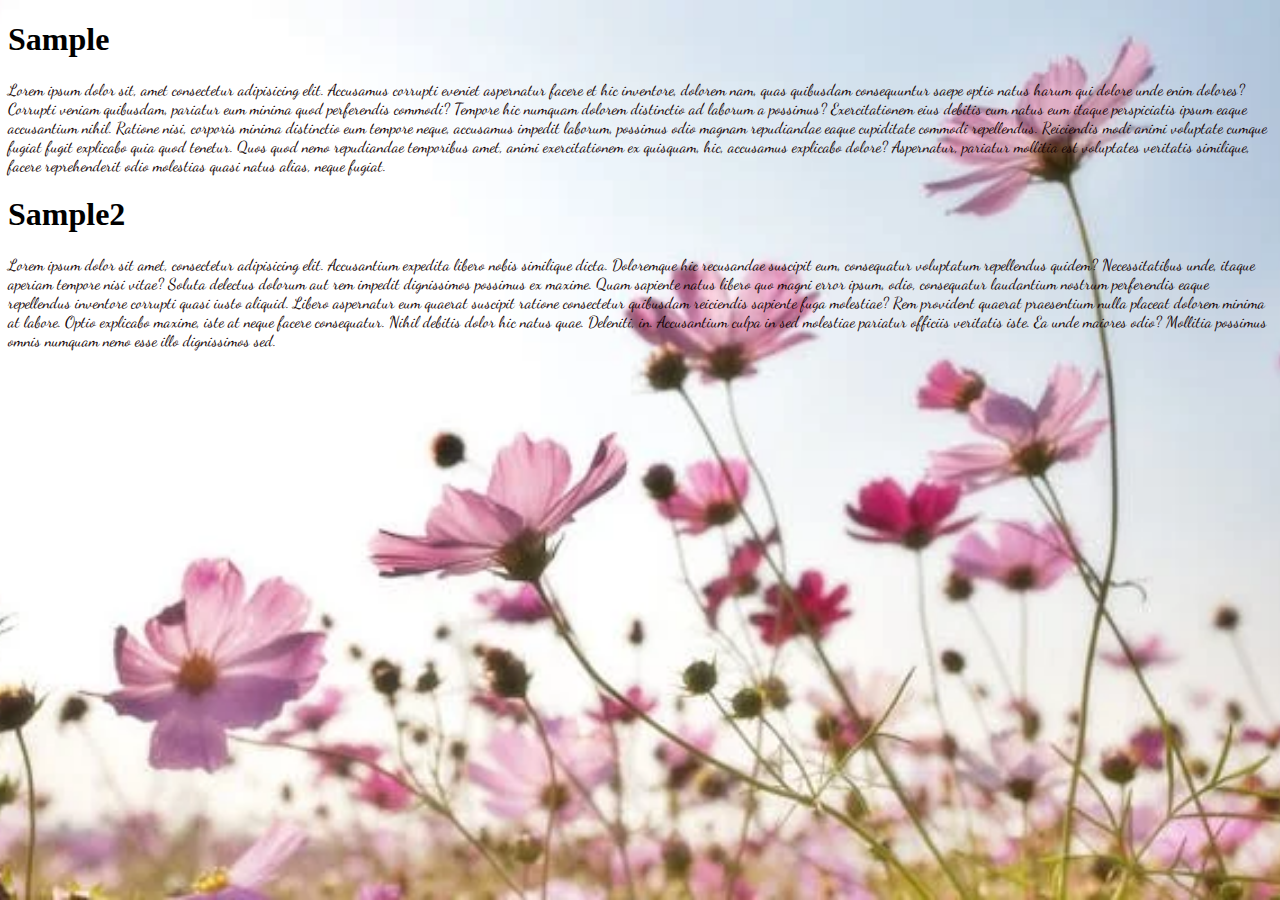
<file: index.html>
<!DOCTYPE html>
<html lang="en">
<head>
    <meta charset="UTF-8">
    <meta name="viewport" content="width=device-width, initial-scale=1.0">
    <title>Document</title>
    <link rel="stylesheet" href="CSS/style.css">
</head>
<body>
    

    <h1>Sample</h1>
    <p >Lorem ipsum dolor sit, amet consectetur adipisicing elit. Accusamus corrupti eveniet aspernatur facere et hic inventore, dolorem nam, quas quibusdam consequuntur saepe optio natus harum qui dolore unde enim dolores?
    Corrupti veniam quibusdam, pariatur eum minima quod perferendis commodi? Tempore hic numquam dolorem distinctio ad laborum a possimus? Exercitationem eius debitis cum natus eum itaque perspiciatis ipsum eaque accusantium nihil.
    Ratione nisi, corporis minima distinctio eum tempore neque, accusamus impedit laborum, possimus odio magnam repudiandae eaque cupiditate commodi repellendus. Reiciendis modi animi voluptate cumque fugiat fugit explicabo quia quod tenetur.
    Quos quod nemo repudiandae temporibus amet, animi exercitationem ex quisquam, hic, accusamus explicabo dolore? Aspernatur, pariatur mollitia est voluptates veritatis similique, facere reprehenderit odio molestias quasi natus alias, neque fugiat.</p>

    
    <h1>Sample2</h1>
     <p>Lorem ipsum dolor sit amet, consectetur adipisicing elit. Accusantium expedita libero nobis similique dicta. Doloremque hic recusandae suscipit eum, consequatur voluptatum repellendus quidem? Necessitatibus unde, itaque aperiam tempore nisi vitae?
        Soluta delectus dolorum aut rem impedit dignissimos possimus ex maxime. Quam sapiente natus libero quo magni error ipsum, odio, consequatur laudantium nostrum perferendis eaque repellendus inventore corrupti quasi iusto aliquid.
        Libero aspernatur eum quaerat suscipit ratione consectetur quibusdam reiciendis sapiente fuga molestiae? Rem provident quaerat praesentium nulla placeat dolorem minima at labore. Optio explicabo maxime, iste at neque facere consequatur.
        Nihil debitis dolor hic natus quae. Deleniti, in. Accusantium culpa in sed molestiae pariatur officiis veritatis iste. Ea unde maiores odio? Mollitia possimus omnis numquam nemo esse illo dignissimos sed.</p>
    
    
</body>
</html>
</file>
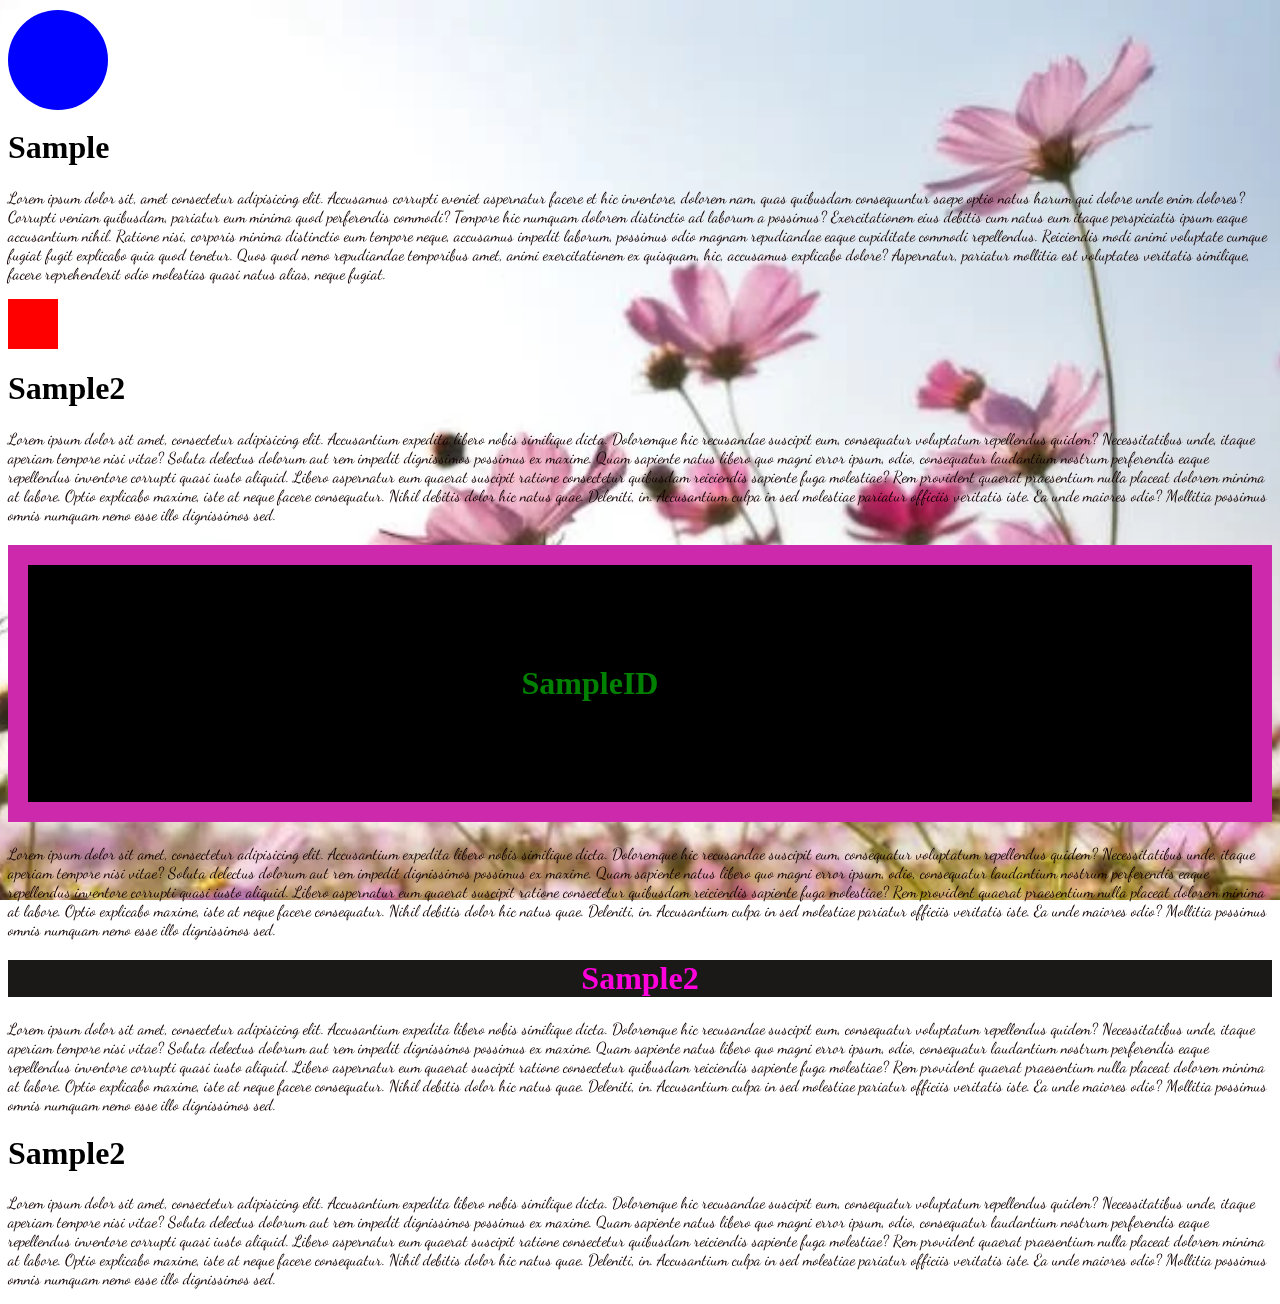
<file: sample.html>
<!DOCTYPE html>
<html lang="en">
<head>
    <meta charset="UTF-8">
    <meta name="viewport" content="width=device-width, initial-scale=1.0">
    <title>Document</title>
    <link rel="stylesheet" href="CSS/style.css">

</head>
<body>

    <div class="box01">
   
    </div>

    <h1>Sample</h1>
    <p >Lorem ipsum dolor sit, amet consectetur adipisicing elit. Accusamus corrupti eveniet aspernatur facere et hic inventore, dolorem nam, quas quibusdam consequuntur saepe optio natus harum qui dolore unde enim dolores?
    Corrupti veniam quibusdam, pariatur eum minima quod perferendis commodi? Tempore hic numquam dolorem distinctio ad laborum a possimus? Exercitationem eius debitis cum natus eum itaque perspiciatis ipsum eaque accusantium nihil.
    Ratione nisi, corporis minima distinctio eum tempore neque, accusamus impedit laborum, possimus odio magnam repudiandae eaque cupiditate commodi repellendus. Reiciendis modi animi voluptate cumque fugiat fugit explicabo quia quod tenetur.
    Quos quod nemo repudiandae temporibus amet, animi exercitationem ex quisquam, hic, accusamus explicabo dolore? Aspernatur, pariatur mollitia est voluptates veritatis similique, facere reprehenderit odio molestias quasi natus alias, neque fugiat.</p>

    <div class="box02"></div>

    <h1>Sample2</h1>
     <p>Lorem ipsum dolor sit amet, consectetur adipisicing elit. Accusantium expedita libero nobis similique dicta. Doloremque hic recusandae suscipit eum, consequatur voluptatum repellendus quidem? Necessitatibus unde, itaque aperiam tempore nisi vitae?
        Soluta delectus dolorum aut rem impedit dignissimos possimus ex maxime. Quam sapiente natus libero quo magni error ipsum, odio, consequatur laudantium nostrum perferendis eaque repellendus inventore corrupti quasi iusto aliquid.
        Libero aspernatur eum quaerat suscipit ratione consectetur quibusdam reiciendis sapiente fuga molestiae? Rem provident quaerat praesentium nulla placeat dolorem minima at labore. Optio explicabo maxime, iste at neque facere consequatur.
        Nihil debitis dolor hic natus quae. Deleniti, in. Accusantium culpa in sed molestiae pariatur officiis veritatis iste. Ea unde maiores odio? Mollitia possimus omnis numquam nemo esse illo dignissimos sed.</p>

        <h1 id="sample1">SampleID</h1>
     <p>Lorem ipsum dolor sit amet, consectetur adipisicing elit. Accusantium expedita libero nobis similique dicta. Doloremque hic recusandae suscipit eum, consequatur voluptatum repellendus quidem? Necessitatibus unde, itaque aperiam tempore nisi vitae?
        Soluta delectus dolorum aut rem impedit dignissimos possimus ex maxime. Quam sapiente natus libero quo magni error ipsum, odio, consequatur laudantium nostrum perferendis eaque repellendus inventore corrupti quasi iusto aliquid.
        Libero aspernatur eum quaerat suscipit ratione consectetur quibusdam reiciendis sapiente fuga molestiae? Rem provident quaerat praesentium nulla placeat dolorem minima at labore. Optio explicabo maxime, iste at neque facere consequatur.
        Nihil debitis dolor hic natus quae. Deleniti, in. Accusantium culpa in sed molestiae pariatur officiis veritatis iste. Ea unde maiores odio? Mollitia possimus omnis numquam nemo esse illo dignissimos sed.</p>

    <h1 class="sample2">Sample2</h1>
     <p>Lorem ipsum dolor sit amet, consectetur adipisicing elit. Accusantium expedita libero nobis similique dicta. Doloremque hic recusandae suscipit eum, consequatur voluptatum repellendus quidem? Necessitatibus unde, itaque aperiam tempore nisi vitae?
        Soluta delectus dolorum aut rem impedit dignissimos possimus ex maxime. Quam sapiente natus libero quo magni error ipsum, odio, consequatur laudantium nostrum perferendis eaque repellendus inventore corrupti quasi iusto aliquid.
        Libero aspernatur eum quaerat suscipit ratione consectetur quibusdam reiciendis sapiente fuga molestiae? Rem provident quaerat praesentium nulla placeat dolorem minima at labore. Optio explicabo maxime, iste at neque facere consequatur.
        Nihil debitis dolor hic natus quae. Deleniti, in. Accusantium culpa in sed molestiae pariatur officiis veritatis iste. Ea unde maiores odio? Mollitia possimus omnis numquam nemo esse illo dignissimos sed.</p>

        

    <h1>Sample2</h1>
     <p>Lorem ipsum dolor sit amet, consectetur adipisicing elit. Accusantium expedita libero nobis similique dicta. Doloremque hic recusandae suscipit eum, consequatur voluptatum repellendus quidem? Necessitatibus unde, itaque aperiam tempore nisi vitae?
        Soluta delectus dolorum aut rem impedit dignissimos possimus ex maxime. Quam sapiente natus libero quo magni error ipsum, odio, consequatur laudantium nostrum perferendis eaque repellendus inventore corrupti quasi iusto aliquid.
        Libero aspernatur eum quaerat suscipit ratione consectetur quibusdam reiciendis sapiente fuga molestiae? Rem provident quaerat praesentium nulla placeat dolorem minima at labore. Optio explicabo maxime, iste at neque facere consequatur.
        Nihil debitis dolor hic natus quae. Deleniti, in. Accusantium culpa in sed molestiae pariatur officiis veritatis iste. Ea unde maiores odio? Mollitia possimus omnis numquam nemo esse illo dignissimos sed.</p>
</body>
</html>
</file>
<file: CSS/style.css>
@import url('https://fonts.googleapis.com/css2?family=Briem+Hand:wght@100..900&family=Lobster&family=Poetsen+One&display=swap'); 
@import url('https://fonts.googleapis.com/css2?family=Bebas+Neue&family=Briem+Hand:wght@100..900&family=Lobster&family=Poetsen+One&display=swap');
@import url('https://fonts.googleapis.com/css2?family=Dancing+Script:wght@400..700&family=Jacquard+24+Charted&display=swap');


body{
    background-image: url("/img/background\ 7.webp");
    background-position: center;
    background-size: cover;
    background-repeat: no-repeat;
    background-attachment: fixed;
    
}
  /* h1{ 
    background-color: rgb(40, 67, 63); 
    color:rgb(96, 173, 168);
    text-align: center;
    
    font-family: "Briem Hand", cursive;
    font-weight: 400;
    margin: 100;
    padding-left: 100px;
    padding-top: 100px;

     padding: 100px 200px 100px 100px; 

     margin-left: auto;
     border: 20px solid red;
}  */

p{
    font-family: "Dancing Script", cursive;
    /*font-family: "Poetsen One", sans-serif;*/
    color: rgb(19, 1, 1);
    font-weight: 400;
}
#sample1{
    background-color: black;
    color:green;
    text-align: center;
    padding: 100px 200px 100px 100px; 

     margin-left: auto;
     border: 20px solid rgb(204, 41, 172);
}
.sample2{
    background-color: rgb(27, 24, 24);
    color: rgb(255, 0, 221);
    text-align: center;
}
.box01{
width: 100px; 
height: 100px;
background-color: blue;
border-radius: 100%;
position: sticky;
top: 10px;
z-index: -1;

}

.box02{
    width: 50px;
    height: 50px;
    background-color:red;
    left: 90%;
    top: 85%;
    
top: 25px;
left: 25px;
}
</file>
